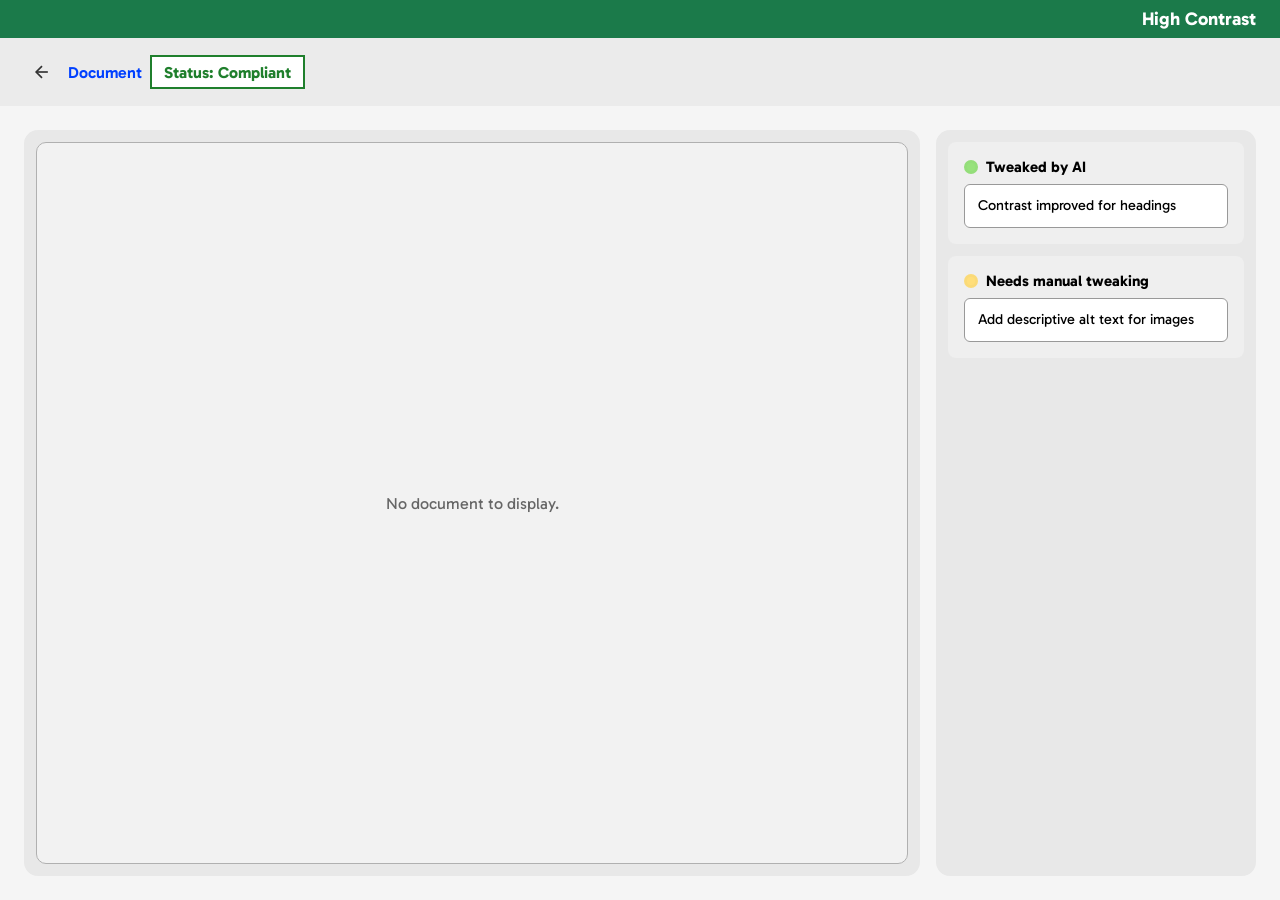
<file: branch_document.html>
<!DOCTYPE html>
<html lang="en">
<head>
    <meta charset="UTF-8">
    <meta name="viewport" content="width=device-width, initial-scale=1.0">
    <title>Document - City of Oakland</title>
    <link rel="stylesheet" href="style.css">
    <script src="config.js"></script>
    <script src="backend.js"></script>
</head>
<body>
    <a class="skip-link" href="#main-content">Skip to main content</a>
    <div class="top-bar">
        <button type="button" class="high-contrast-toggle" id="highContrastToggle" aria-pressed="false">High Contrast</button>
    </div>

    <main class="documents-main document-viewer-page" id="main-content">
        <div class="document-header-bar">
            <a href="test.html" class="doc-back-link" aria-label="Back to documents" title="Back to documents">
                <svg aria-hidden="true" focusable="false" width="20" height="20" viewBox="0 0 24 24" fill="none" stroke="currentColor" stroke-width="2"><line x1="19" y1="12" x2="5" y2="12"/><polyline points="12 19 5 12 12 5"/></svg>
            </a>
            <h1 class="document-title-heading"><a href="javascript:void(0)" id="docTitle" class="document-header-title doc-file-link">Document</a></h1>
            <span id="docStatus" class="doc-status-badge" role="status" aria-live="polite">Status: Compliant</span>
        </div>
        <div class="document-viewer-shell">
            <div class="document-layout">
                <div class="document-card">
                    <div class="document-viewer-frame-wrap">
                        <div id="placeholder" class="document-viewer-placeholder">No document to display.</div>
                        <iframe id="docFrame" title="Document content" style="display: none;"></iframe>
                    </div>
                </div>

                <aside class="document-sidebar" aria-label="Accessibility comments">
                    <div class="panel ai-panel">
                        <div class="panel-header">
                            <span class="status-circle status-green" aria-hidden="true"></span>
                            <h2 class="panel-title">Tweaked by AI</h2>
                        </div>
                        <ul class="issue-list" id="aiIssues">
                            <li class="issue-item"><span class="visually-hidden">Auto-fixed: </span>Contrast improved for headings</li>
                        </ul>
                    </div>

                    <div class="panel manual-panel">
                        <div class="panel-header">
                            <span class="status-circle status-yellow" aria-hidden="true"></span>
                            <h2 class="panel-title">Needs manual tweaking</h2>
                        </div>
                        <ul class="issue-list" id="manualIssues">
                            <li class="issue-item"><span class="visually-hidden">Action needed: </span>Add descriptive alt text for images</li>
                        </ul>
                    </div>
                </aside>
            </div>
        </div>
    </main>

    <script>
        (function () {
            var placeholder = document.getElementById('placeholder');
            var frame = document.getElementById('docFrame');
            var titleEl = document.getElementById('docTitle');
            var statusEl = document.getElementById('docStatus');
            var DB_NAME = 'ASL_Documents';
            var VIEWER_STORE = 'viewer';

            function openDB() {
                return new Promise(function (resolve, reject) {
                    var r = indexedDB.open(DB_NAME, 2);
                    r.onerror = function () { reject(r.error); };
                    r.onsuccess = function () { resolve(r.result); };
                    r.onupgradeneeded = function () {
                        var db = r.result;
                        if (!db.objectStoreNames.contains(VIEWER_STORE)) {
                            db.createObjectStore(VIEWER_STORE, { keyPath: 'id' });
                        }
                    };
                });
            }

            function getViewerDoc() {
                return openDB().then(function (db) {
                    return new Promise(function (resolve, reject) {
                        var tx = db.transaction(VIEWER_STORE, 'readonly');
                        var req = tx.objectStore(VIEWER_STORE).get('current');
                        req.onsuccess = function () { resolve(req.result || null); };
                        req.onerror = function () { reject(req.error); };
                    });
                });
            }

            function getComplianceStatus(name) {
                if (!name) return 'Compliant';
                return /sample2|non[- ]?compliant|fail/i.test(name) ? 'Non-Compliant' : 'Compliant';
            }

            getViewerDoc().then(function (doc) {
                if (doc && doc.blob) {
                    if (doc.name && titleEl) {
                        titleEl.textContent = doc.name;
                        titleEl.setAttribute('aria-label', 'Open ' + doc.name);
                    }
                    if (statusEl) {
                        var status = getComplianceStatus(doc.name);
                        statusEl.textContent = 'Status: ' + status;
                        statusEl.classList.toggle('is-non-compliant', status === 'Non-Compliant');
                    }
                    // Hide built-in PDF chrome where supported so the page
                    // looks like a clean document inside the card.
                    var baseUrl = URL.createObjectURL(doc.blob);
                    var viewerUrl = baseUrl + '#toolbar=0&navpanes=0&scrollbar=0';
                    titleEl.href = viewerUrl;
                    frame.src = viewerUrl;
                    frame.style.display = 'block';
                    placeholder.style.display = 'none';
                }
            }).catch(function () {
                placeholder.textContent = 'Could not load document.';
            });
        })();
    </script>
    <script>
        (function () {
            var toggle = document.getElementById('highContrastToggle');
            var key = 'highContrast';
            function apply() {
                var on = localStorage.getItem(key) === 'true';
                document.body.classList.toggle('high-contrast-mode', on);
                document.documentElement.classList.toggle('high-contrast-mode', on);
                if (toggle) toggle.setAttribute('aria-pressed', on);
                if (toggle) toggle.textContent = on ? 'Default' : 'High Contrast';
            }
            if (toggle) {
                toggle.addEventListener('click', function () {
                    var on = localStorage.getItem(key) !== 'true';
                    localStorage.setItem(key, on ? 'true' : 'false');
                    apply();
                });
            }
            apply();
        })();
    </script>
</body>
</html>
</file>
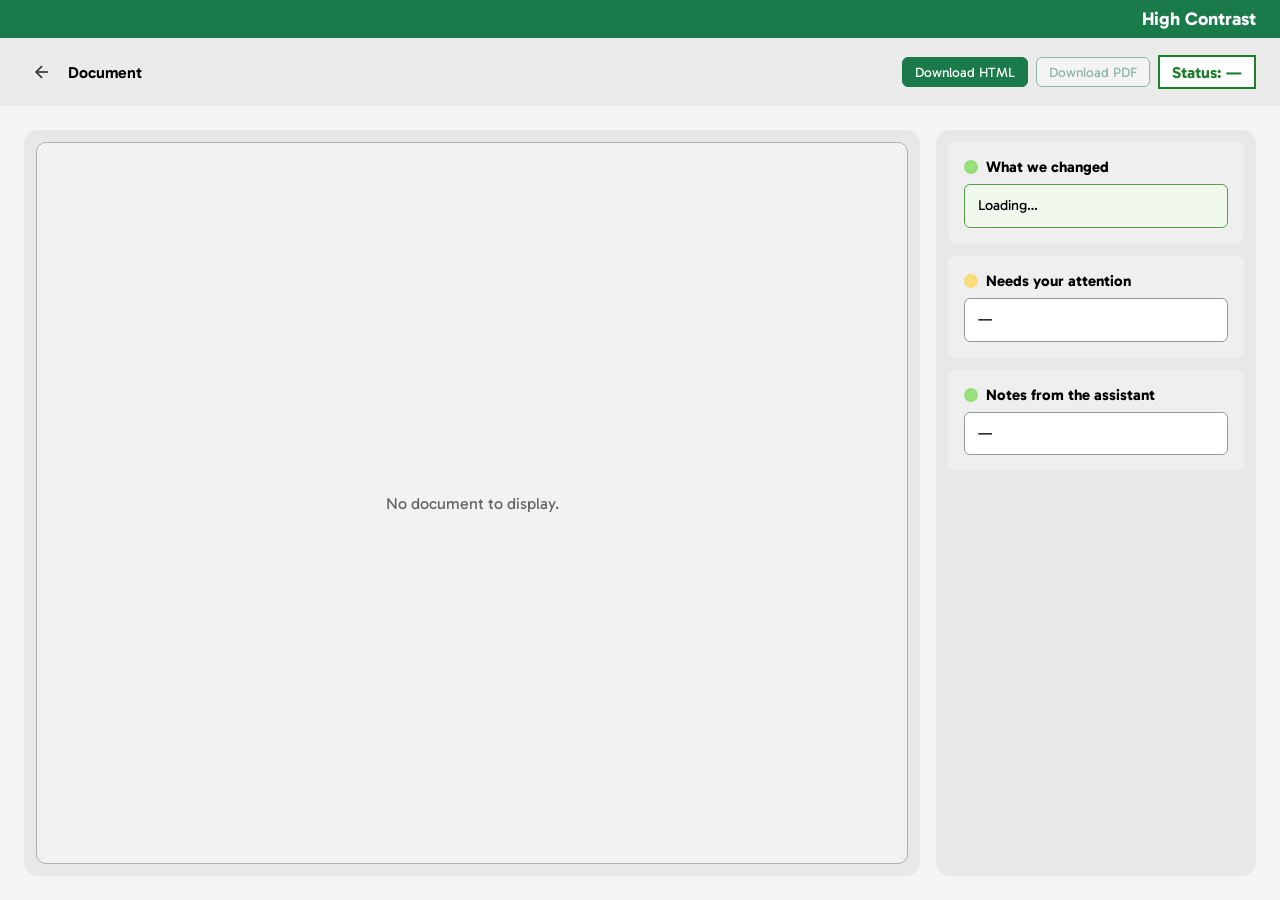
<file: document.html>
<!DOCTYPE html>
<html lang="en">
<head>
    <meta charset="UTF-8">
    <meta name="viewport" content="width=device-width, initial-scale=1.0">
    <title>Document - City of Oakland</title>
    <link rel="stylesheet" href="style.css">
    <script src="config.js"></script>
    <script src="backend.js"></script>
</head>
<body>
    <a class="skip-link" href="#main-content">Skip to main content</a>
    <div class="top-bar">
        <button type="button" class="high-contrast-toggle" id="highContrastToggle" aria-pressed="false">High Contrast</button>
    </div>

    <main class="documents-main document-viewer-page" id="main-content">
        <div class="document-header-bar">
            <a href="test.html" class="doc-back-link" aria-label="Back to documents" title="Back to documents">
                <svg aria-hidden="true" focusable="false" width="20" height="20" viewBox="0 0 24 24" fill="none" stroke="currentColor" stroke-width="2"><line x1="19" y1="12" x2="5" y2="12"/><polyline points="12 19 5 12 12 5"/></svg>
            </a>
            <h1 class="document-title-heading"><span id="docTitle" class="document-header-title">Document</span></h1>
            <div class="document-header-actions-wrap">
                <div class="document-header-actions" id="serverDownloadActions" hidden>
                    <button type="button" class="doc-download-btn" id="downloadHtmlBtn">Download HTML</button>
                    <button type="button" class="doc-download-btn doc-download-btn-secondary" id="downloadPdfBtn" disabled title="Remediated PDF is not generated for this document yet">Download PDF</button>
                </div>
                <span id="docStatus" class="doc-status-badge" role="status" aria-live="polite">Status: —</span>
            </div>
        </div>
        <div class="document-viewer-shell">
            <div class="document-layout">
                <div class="document-card">
                    <div class="document-viewer-frame-wrap">
                        <div id="placeholder" class="document-viewer-placeholder">No document to display.</div>
                        <iframe id="docFrame" title="Document content" style="display: none;"></iframe>
                    </div>
                </div>

                <aside class="document-sidebar" aria-label="Accessibility summary">
                    <div class="panel alterations-panel">
                        <div class="panel-header">
                            <span class="status-circle status-green" aria-hidden="true"></span>
                            <h2 class="panel-title">What we changed</h2>
                        </div>
                        <ul class="issue-list" id="alterationsList">
                            <li class="issue-item alteration-item">Loading…</li>
                        </ul>
                    </div>

                    <div class="panel manual-panel">
                        <div class="panel-header">
                            <span class="status-circle status-yellow" aria-hidden="true"></span>
                            <h2 class="panel-title">Needs your attention</h2>
                        </div>
                        <ul class="issue-list" id="manualIssues">
                            <li class="issue-item">—</li>
                        </ul>
                    </div>

                    <div class="panel ai-panel">
                        <div class="panel-header">
                            <span class="status-circle status-green" aria-hidden="true"></span>
                            <h2 class="panel-title">Notes from the assistant</h2>
                        </div>
                        <ul class="issue-list" id="aiIssues">
                            <li class="issue-item">—</li>
                        </ul>
                    </div>
                </aside>
            </div>
        </div>
    </main>

    <script>
        (function () {
            if (typeof API_BASE === 'undefined' || !API_BASE || API_BASE === 'https://your-backend-url') return;
            var params = new URLSearchParams(window.location.search);
            if (!params.get('id')) return;
            consumeJwtFromUrlHash();
            var h = typeof authHeaders === 'function' ? authHeaders() : {};
            if (!h['Authorization']) {
                window.location.href = 'index.html?auth=failed';
                return;
            }
            fetch(API_BASE + '/api/person/jwt', { credentials: 'include', headers: h })
                .then(function (res) {
                    if (!res.ok) window.location.href = 'index.html?auth=failed';
                })
                .catch(function () {
                    window.location.href = 'index.html?auth=failed';
                });
        })();
    </script>
    <script>
        /* Local-only viewer (no ?id=): load blob from IndexedDB. Server-backed docs are handled in backend.js only. */
        (function () {
            var params = new URLSearchParams(window.location.search);
            if (params.get('id')) return;

            var placeholder = document.getElementById('placeholder');
            var frame = document.getElementById('docFrame');
            var titleEl = document.getElementById('docTitle');
            var statusEl = document.getElementById('docStatus');
            var DB_NAME = 'ASL_Documents';
            var VIEWER_STORE = 'viewer';

            function openDB() {
                return new Promise(function (resolve, reject) {
                    var r = indexedDB.open(DB_NAME, 2);
                    r.onerror = function () { reject(r.error); };
                    r.onsuccess = function () { resolve(r.result); };
                    r.onupgradeneeded = function () {
                        var db = r.result;
                        if (!db.objectStoreNames.contains(VIEWER_STORE)) {
                            db.createObjectStore(VIEWER_STORE, { keyPath: 'id' });
                        }
                    };
                });
            }

            function getViewerDoc() {
                return openDB().then(function (db) {
                    return new Promise(function (resolve, reject) {
                        var tx = db.transaction(VIEWER_STORE, 'readonly');
                        var req = tx.objectStore(VIEWER_STORE).get('current');
                        req.onsuccess = function () { resolve(req.result || null); };
                        req.onerror = function () { reject(req.error); };
                    });
                });
            }

            function getComplianceStatus(name) {
                if (!name) return 'Compliant';
                return /sample2|non[- ]?compliant|fail/i.test(name) ? 'Non-Compliant' : 'Compliant';
            }

            getViewerDoc().then(function (doc) {
                if (doc && doc.blob) {
                    if (doc.name && titleEl) {
                        titleEl.textContent = doc.name;
                        titleEl.setAttribute('aria-label', 'Open ' + doc.name);
                    }
                    if (statusEl) {
                        var status = getComplianceStatus(doc.name);
                        statusEl.textContent = 'Status: ' + status;
                        statusEl.classList.toggle('is-non-compliant', status === 'Non-Compliant');
                    }
                    var baseUrl = URL.createObjectURL(doc.blob);
                    var viewerUrl = baseUrl + '#toolbar=0&navpanes=0&scrollbar=0';
                    if (frame) frame.src = viewerUrl;
                    if (frame) frame.style.display = 'block';
                    if (placeholder) placeholder.style.display = 'none';
                }
            }).catch(function () {
                if (placeholder) placeholder.textContent = 'Could not load document.';
            });
        })();
    </script>
    <script>
        (function () {
            var toggle = document.getElementById('highContrastToggle');
            var key = 'highContrast';
            function apply() {
                var on = localStorage.getItem(key) === 'true';
                document.body.classList.toggle('high-contrast-mode', on);
                document.documentElement.classList.toggle('high-contrast-mode', on);
                if (toggle) toggle.setAttribute('aria-pressed', on);
                if (toggle) toggle.textContent = on ? 'Default' : 'High Contrast';
            }
            if (toggle) {
                toggle.addEventListener('click', function () {
                    var on = localStorage.getItem(key) !== 'true';
                    localStorage.setItem(key, on ? 'true' : 'false');
                    apply();
                });
            }
            apply();
        })();
    </script>
</body>
</html>
</file>
<file: style.css>
@import url('https://fonts.googleapis.com/css2?family=Gabarito:wght@400..900&display=swap');

* {
    box-sizing: border-box;
    margin: 0;
    padding: 0;
}

body {
    font-family: 'Gabarito', sans-serif;
    background-color: #f0f0f0;
    min-height: 100vh;
    display: flex;
    flex-direction: column;
}

.skip-link {
    position: absolute;
    left: 0.75rem;
    top: -48px;
    z-index: 1000;
    background: #000;
    color: #fff;
    padding: 0.65rem 0.85rem;
    border-radius: 0.35rem;
    text-decoration: none;
    font-weight: 700;
}

.skip-link:focus,
.skip-link:focus-visible {
    top: 0.75rem;
    outline: 2px solid #fff;
    outline-offset: 2px;
}

html.high-contrast-mode {
    font-size: calc(100% + 2px);
}

/* Top bar - dark green */
.top-bar {
    background-color: #1B7A4A;
    padding: 0.5rem 1.5rem;
    display: flex;
    justify-content: flex-end;
    align-items: center;
}

.high-contrast-toggle {
    color: white;
    font-size: 1.15rem;
    font-weight: 700;
    font-family: inherit;
    background: none;
    border: none;
    cursor: pointer;
    padding: 0;
}

.high-contrast-toggle:hover {
    text-decoration: underline;
}

.high-contrast-toggle:focus-visible {
    outline: 2px solid #fff;
    outline-offset: 2px;
}

/* Main header - white with logo and search */
.main-header {
    background-color: #ffffff;
    display: flex;
    justify-content: space-between;
    align-items: center;
    padding: 1rem 1.5rem;
    border-bottom: 1px solid #e0e0e0;
}

.header-brand {
    display: flex;
    align-items: center;
    gap: 1rem;
}

.header-logo {
    height: 60px;
    width: auto;
    object-fit: contain;
}

.header-logo-link {
    display: inline-flex;
    align-items: center;
    padding: 0.15rem;
    border-radius: 6px;
    text-decoration: none;
}

.header-logo-link:hover {
    background-color: #f0f0f0;
}

.header-logo-link:focus-visible {
    outline: 2px solid #0b57d0;
    outline-offset: 2px;
}

.header-title {
    display: flex;
    flex-direction: column;
    line-height: 1.2;
}

.city-of {
    font-size: 0.85rem;
    color: #555;
    font-weight: 500;
    letter-spacing: 0.02em;
}

.oakland {
    font-size: 1.75rem;
    font-weight: bold;
    color: #000;
    letter-spacing: 0.02em;
}

.header-search-input {
    width: 220px;
    padding: 0.5rem 0.75rem;
    border: 1px solid #767676;
    border-radius: 4px;
    background-color: #e0e0e0;
    font-size: 0.9rem;
    color: #333;
}

.header-search-input::placeholder {
    color: #666;
}

.header-search-input:focus {
    outline: 2px solid #0b57d0;
    outline-offset: 2px;
    border-color: #ccc;
    background-color: #fff;
}

/* Page content - grey background, centered login */
.page-content {
    flex: 1;
    display: flex;
    justify-content: center;
    align-items: center;
    padding: 2rem;
    background-color: #f0f0f0;
}

.login-container {
    width: 100%;
    display: flex;
    justify-content: center;
    align-items: center;
}

.login-box {
    background-color: #ebebeb;
    padding: 2.5rem 2rem;
    border-radius: 12px;
    width: 100%;
    max-width: 380px;
    box-shadow: 0 1px 3px rgba(0, 0, 0, 0.08);
}

.login-box h1 {
    color: #000;
    text-align: center;
    margin-bottom: 1.5rem;
    font-size: 1.5rem;
    font-weight: bold;
}

.form-group {
    margin-bottom: 1rem;
}

.form-group label {
    display: block;
    margin-bottom: 0.35rem;
    font-size: 0.95rem;
    font-weight: 600;
    color: #222;
}

.login-box input,
.settings-form input[type="text"],
.settings-form input[type="email"],
.settings-form input[type="password"] {
    width: 100%;
    padding: 0.75rem 1rem;
    border: 1px solid #767676;
    border-radius: 6px;
    font-size: 1rem;
    background-color: #fff;
    color: #333;
}

.login-box input::placeholder,
.settings-form input::placeholder {
    color: #6b6b6b;
}

.login-box input:focus,
.settings-form input[type="text"]:focus,
.settings-form input[type="email"]:focus,
.settings-form input[type="password"]:focus {
    outline: 2px solid #0b57d0;
    outline-offset: 2px;
    border-color: #1B7A4A;
}

.form-error {
    min-height: 1.25rem;
    margin-top: 0.25rem;
    color: #b00020;
    font-weight: 600;
    font-size: 0.9rem;
}

.form-success {
    min-height: 1.25rem;
    margin-top: 0.25rem;
    color: #1B7A4A;
    font-weight: 600;
    font-size: 0.9rem;
}

.login-box button {
    width: 100%;
    background-color: #1B7A4A;
    color: white;
    padding: 0.75rem 1rem;
    border: none;
    border-radius: 6px;
    cursor: pointer;
    font-weight: bold;
    font-size: 1rem;
    margin-top: 0.5rem;
}

.login-box button:hover {
    background-color: #145a32;
}

.form-footer {
    text-align: center;
    margin-top: 1.25rem;
    font-size: 0.9rem;
    color: #555;
}

.form-footer a {
    color: #176640;
    font-weight: 600;
    text-decoration: none;
    display: inline-block;
    padding: 0.08rem 0.28rem;
    line-height: 1.2;
}

.form-footer a:hover {
    text-decoration: underline;
}

.form-hint {
    margin-top: 0.75rem;
    font-size: 0.8rem;
    color: #595959;
}

.visually-hidden {
    position: absolute;
    width: 1px;
    height: 1px;
    padding: 0;
    margin: -1px;
    overflow: hidden;
    clip: rect(0, 0, 0, 0);
    white-space: nowrap;
    border: 0;
}

.register-box {
    max-width: 380px;
}

/* Test page styles (unchanged structure, optional tweaks) */
.test-container {
    width: 100%;
    display: flex;
    justify-content: center;
    align-items: center;
    padding: 2rem;
    background-color: #f0f0f0;
    min-height: 100vh;
}

.test-box {
    background-color: #ffffff;
    padding: 2.5rem;
    border-radius: 12px;
    max-width: 400px;
    box-shadow: 0 1px 3px rgba(0, 0, 0, 0.08);
}

.test-box h1 {
    color: #1B7A4A;
    text-align: center;
    margin-bottom: 1rem;
}

.test-box p {
    color: #333;
    margin-bottom: 1rem;
    text-align: center;
}

.test-box button {
    width: 100%;
    background-color: #1B7A4A;
    color: white;
    padding: 0.75rem;
    border: none;
    border-radius: 6px;
    cursor: pointer;
    font-weight: bold;
}

.test-box button:hover {
    background-color: #145a32;
}

/* Documents dashboard (post-login) */
.main-header .header-actions {
    display: flex;
    align-items: center;
    gap: 0.75rem;
}

.account-name {
    display: inline-block;
    min-width: 6rem;
    max-width: 16rem;
    padding: 0.5rem 0.85rem;
    background-color: #e0e0e0;
    border-radius: 6px;
    font-size: 1rem;
    font-weight: 600;
    color: #222;
    overflow: hidden;
    text-overflow: ellipsis;
    white-space: nowrap;
    vertical-align: middle;
}

.icon-btn {
    display: inline-flex;
    align-items: center;
    justify-content: center;
    width: 36px;
    height: 36px;
    padding: 0;
    border: none;
    background: transparent;
    color: #333;
    cursor: pointer;
    border-radius: 4px;
}

.icon-btn:hover {
    background-color: #eee;
    color: #1B7A4A;
}

a:focus-visible,
button:focus-visible,
input:focus-visible,
.icon-btn:focus-visible,
.doc-back-link:focus-visible,
.doc-open-link:focus-visible,
.doc-file-link:focus-visible {
    outline: 2px solid #0b57d0;
    outline-offset: 2px;
}

.icon-btn svg {
    flex-shrink: 0;
}

a.icon-btn {
    text-decoration: none;
}

.documents-main {
    flex: 1;
    padding: 0;
    background-color: #fff;
}

.documents-bar {
    display: flex;
    justify-content: space-between;
    align-items: center;
    padding: 1rem 1.5rem;
    background-color: #ebebeb;
}

.documents-title {
    font-size: 1.3rem;
    font-weight: bold;
    color: #000;
    margin: 0;
}

.documents-actions {
    display: flex;
    align-items: center;
    gap: 0.5rem;
}

.documents-table-wrap {
    overflow-x: auto;
    overflow-y: auto;
    max-height: calc(100vh - 220px);
}

.documents-table {
    width: 100%;
    border-collapse: collapse;
    font-size: 1rem;
}

.documents-table th,
.documents-table td {
    padding: 0.9rem 1.2rem;
    text-align: left;
    border-bottom: 1px solid #e0e0e0;
}

.documents-table th {
    background-color: #ebebeb;
    font-weight: bold;
    font-size: 1.1rem;
    color: #000;
    position: sticky;
    top: 0;
}

.documents-table tbody tr {
    background-color: #fff;
}

.documents-table tbody tr:nth-child(even) {
    background-color: #f9f9f9;
}

.documents-table tbody tr:hover {
    background-color: #f0f0f0;
}

.documents-table .th-select,
.documents-table .td-select {
    width: 2.5rem;
    text-align: center;
    vertical-align: middle;
}

.doc-open-link {
    color: #1B7A4A;
    font-weight: 600;
    text-decoration: none;
}

.doc-open-link:hover {
    text-decoration: underline;
}

body.high-contrast-mode .doc-open-link {
    color: #000;
    display: inline-block;
    padding: 0.25rem 0.4rem;
    outline: 2px solid #000;
}

body.high-contrast-mode .doc-open-link:focus {
    outline: 2px solid #000;
}

.documents-table .th-select input,
.documents-table .td-select input {
    -webkit-appearance: none;
    appearance: none;
    margin: 0;
    cursor: pointer;
    width: 1.7rem;
    height: 1.7rem;
    border: 2px solid #000;
    border-radius: 0.35rem;
    background: #fff;
    display: inline-grid;
    place-content: center;
}

.documents-table .th-select input::before,
.documents-table .td-select input::before {
    content: "";
    width: 0.95rem;
    height: 0.95rem;
    transform: scale(0);
    transition: transform 120ms ease-in-out;
    background: #fff;
    clip-path: polygon(14% 54%, 0 68%, 40% 100%, 100% 24%, 86% 10%, 40% 68%);
}

.documents-table .th-select input:checked,
.documents-table .td-select input:checked {
    background: #1a73e8;
    border-color: #000;
}

.documents-table .th-select input:checked::before,
.documents-table .td-select input:checked::before {
    transform: scale(1);
}

/* High contrast mode */
body.high-contrast-mode .top-bar {
    background-color: #000;
}

body.high-contrast-mode .login-box button,
body.high-contrast-mode .test-box button {
    background-color: #000;
}

body.high-contrast-mode .login-box button:hover,
body.high-contrast-mode .test-box button:hover {
    background-color: #333;
}

/* Back link next to document title */
.document-header-bar {
    display: flex;
    align-items: center;
    gap: 0.5rem;
    padding: 1rem 1.5rem;
    background-color: #ebebeb;
}

.doc-back-link {
    display: inline-flex;
    align-items: center;
    justify-content: center;
    width: 36px;
    height: 36px;
    color: #333;
    text-decoration: none;
    border-radius: 6px;
}

.doc-back-link:hover {
    background-color: #eee;
    color: #1B7A4A;
}

.document-header-title {
    font-size: 1rem;
    font-weight: 600;
    color: #000;
}

.document-title-heading {
    margin: 0;
    font-size: 1rem;
    font-weight: 600;
}

.doc-file-link {
    text-decoration: none;
    color: #0040ff;
}

.doc-file-link:hover {
    text-decoration: underline;
}

.doc-status-badge {
    padding: 0.35rem 0.75rem;
    border: 2px solid #1f7f2c;
    color: #1f7f2c;
    font-weight: 700;
    background: #fff;
}

.doc-status-badge.is-non-compliant {
    border-color: #d10000;
    color: #d10000;
}

.document-header-actions-wrap {
    margin-left: auto;
    display: flex;
    align-items: center;
    flex-wrap: wrap;
    gap: 0.5rem;
}

.document-header-actions {
    display: flex;
    flex-wrap: wrap;
    align-items: center;
    gap: 0.5rem;
}

.doc-download-btn {
    padding: 0.35rem 0.75rem;
    font-size: 0.85rem;
    border-radius: 6px;
    border: 1px solid #1B7A4A;
    background: #1B7A4A;
    color: #fff;
    cursor: pointer;
    font-family: inherit;
}

.doc-download-btn:hover:not(:disabled) {
    background: #145a32;
    border-color: #145a32;
}

.doc-download-btn:disabled {
    opacity: 0.45;
    cursor: not-allowed;
}

.doc-download-btn-secondary {
    background: #fff;
    color: #1B7A4A;
}

.doc-download-btn-secondary:hover:not(:disabled) {
    background: #e8f5e9;
}

.document-viewer-hint {
    margin: 0 1.5rem 0.75rem;
    padding: 0.5rem 0.75rem;
    font-size: 0.85rem;
    color: #444;
    background: #ebebeb;
    border-left: 3px solid #1B7A4A;
    line-height: 1.45;
}

.alterations-hint {
    margin: 0 0 0.65rem 0;
    font-size: 0.82rem;
    color: #444;
    line-height: 1.35;
}

.alterations-panel .alteration-item {
    border-color: #5a9d4a;
    background: #f0f9eb;
}

.issue-item.issue-severity-error {
    border-color: #c0392b;
    background: #fdf2f0;
}

.issue-item.issue-severity-warning {
    border-color: #b8860b;
    background: #fffbf0;
}

.issue-item.issue-severity-info {
    border-color: #6c757d;
    background: #f8f9fa;
}

/* Layout for the document viewer and sidebar comments */
.document-viewer-shell {
    padding: 1.5rem;
    background-color: #f5f5f5;
}

/* Document viewer page: fill viewport below top bar; sidebar scrolls independently */
main.documents-main.document-viewer-page {
    flex: 1;
    min-height: 0;
    overflow: hidden;
    display: flex;
    flex-direction: column;
}

main.documents-main.document-viewer-page .document-header-bar,
main.documents-main.document-viewer-page .document-viewer-hint {
    flex-shrink: 0;
}

main.documents-main.document-viewer-page .document-viewer-shell {
    flex: 1;
    min-height: 0;
    overflow: hidden;
    display: flex;
    flex-direction: column;
}

.document-layout {
    display: flex;
    gap: 1rem;
    align-items: stretch;
    flex: 1;
    min-height: 0;
    overflow: hidden;
}

.document-card {
    flex: 1 1 auto;
    min-width: 0;
    min-height: 0;
    background: #e8e8e8;
    border: none;
    border-radius: 14px;
    padding: 0.75rem;
    display: flex;
    flex-direction: column;
    overflow: hidden;
}

.document-viewer-frame-wrap {
    border-radius: 10px;
    background-color: #f2f2f2;
    border: 1px solid #b0b0b0;
    padding: 0.6rem;
    flex: 1;
    min-height: 0;
    display: flex;
    flex-direction: column;
}

.document-viewer-frame-wrap iframe {
    width: 100%;
    flex: 1;
    min-height: min(70vh, 100%);
    height: auto;
    border: none;
    background-color: #fff;
}

.document-viewer-placeholder {
    display: flex;
    align-items: center;
    justify-content: center;
    flex: 1;
    min-height: 12rem;
    color: #666;
    font-size: 1rem;
}

.document-sidebar {
    width: 320px;
    flex: 0 0 320px;
    min-height: 0;
    overflow-x: hidden;
    overflow-y: auto;
    -webkit-overflow-scrolling: touch;
    background: #e8e8e8;
    border-radius: 14px;
    border: none;
    padding: 0.75rem;
    display: flex;
    align-items: stretch;
}

.comment-panel {
    width: 100%;
    display: flex;
    flex-direction: column;
}

.comment-title {
    margin: 0 0 0.25rem 0;
    font-size: 1.05rem;
    color: #000;
}

.comment-instructions {
    margin: 0 0 0.5rem 0;
    font-size: 0.85rem;
    color: #555;
}

.access-comments {
    width: 100%;
    resize: vertical;
    min-height: 160px;
    padding: 0.5rem;
    border: 1px solid #e0e0e0;
    border-radius: 6px;
    font-family: inherit;
    font-size: 0.95rem;
    color: #222;
    margin-bottom: 0.5rem;
}

.comment-actions {
    display: flex;
    gap: 0.5rem;
    margin-top: auto;
}

.comment-actions .icon-btn {
    padding: 0.5rem 0.75rem;
    background-color: #1B7A4A;
    color: #fff;
    border-radius: 6px;
    border: none;
    cursor: pointer;
}

.comment-actions .icon-btn:hover {
    background-color: #145a32;
}

@media (max-width: 880px) {
    .document-layout {
        flex-direction: column;
    }

    .document-sidebar {
        width: 100%;
        flex: 0 0 auto;
        max-height: min(70vh, 32rem);
        overflow-y: auto;
    }
}

/* Panels for AI/manual issue lists */
.document-sidebar {
    display: flex;
    flex-direction: column;
    gap: 0.75rem;
}

.panel {
    background: #efefef;
    border-radius: 8px;
    padding: 1rem;
    border: none;
}

.panel-header {
    display: flex;
    align-items: center;
    gap: 0.5rem;
    margin-bottom: 0.5rem;
}

.status-circle {
    width: 14px;
    height: 14px;
    border-radius: 50%;
    display: inline-block;
    flex: 0 0 14px;
    box-shadow: 0 0 0 3px rgba(0,0,0,0.02) inset;
}

.status-green {
    background: #97e27c; /* highlight green */
}

.status-yellow {
    background: #ffde7a; /* highlight yellow */
}

.panel-title {
    font-size: 0.95rem;
    margin: 0;
}

.issue-list {
    list-style: none;
    padding-left: 0;
    margin: 0;
    display: flex;
    flex-direction: column;
    gap: 0.5rem;
}

.issue-item {
    background: #fff;
    border: 1px solid #999;
    padding: 0.7rem 0.8rem;
    border-radius: 6px;
    font-size: 0.9rem;
    line-height: 1.35;
}

.issue-item.issue-jump-link {
    cursor: pointer;
    text-decoration: underline;
    text-decoration-style: dotted;
}

.issue-item.issue-jump-link:hover,
.issue-item.issue-jump-link:focus {
    outline: 2px solid #2563eb;
    outline-offset: 2px;
}

@media (max-width: 880px) {
    .document-sidebar { order: 2; }
    /* Settings: keep section nav above main card (override order: 2 on .document-sidebar) */
    .settings-page-layout .settings-nav-sidebar.document-sidebar {
        order: 0;
    }
    .settings-page-layout .settings-content-card {
        order: 1;
    }
}

/* Settings — same shell as document viewer (grey bar + viewer shell + sidebar + card + panels) */
.documents-bar-settings {
    justify-content: flex-start;
}

.documents-bar-leading {
    display: flex;
    align-items: center;
    gap: 0.5rem;
}

.documents-bar-settings .documents-title {
    margin: 0;
}

.settings-viewer-shell {
    flex: 1;
    min-height: calc(100vh - 200px);
}

.settings-page-layout {
    align-items: stretch;
}

.settings-nav-sidebar {
    width: 260px;
    flex: 0 0 260px;
}

.settings-nav-card {
    width: 100%;
    background: #efefef;
    border-radius: 8px;
    padding: 0.5rem;
    border: none;
}

.settings-nav-list {
    list-style: none;
    margin: 0;
    padding: 0;
}

.settings-nav-list li {
    margin: 0;
}

.settings-nav-list li + li {
    margin-top: 0.35rem;
}

/* Settings section nav: same control style as document Download HTML / PDF */
.settings-nav-list .settings-nav-btn.doc-download-btn {
    width: 100%;
    justify-content: center;
    text-align: center;
    font-weight: 700;
    display: inline-flex;
    align-items: center;
}

.settings-nav-list .settings-nav-btn.doc-download-btn:focus-visible {
    outline: 2px solid #0b57d0;
    outline-offset: 2px;
}

.settings-content-card {
    display: flex;
    flex-direction: column;
    min-width: 0;
}

.settings-content-card .settings-panel[hidden] {
    display: none !important;
}

.settings-inner-panel {
    margin: 0;
}

.settings-inner-panel .panel-header {
    margin-bottom: 0.65rem;
}

.settings-inner-panel .panel-title {
    font-size: 1.05rem;
}

.settings-lede {
    color: #444;
    margin: 0 0 1rem 0;
    line-height: 1.45;
    font-size: 0.9rem;
}

.settings-form {
    max-width: 28rem;
}

.settings-form .form-group {
    margin-bottom: 1rem;
}

.settings-form label {
    display: block;
    font-weight: 600;
    margin-bottom: 0.35rem;
    color: #222;
    font-size: 0.95rem;
}

.settings-form .settings-form-submit.doc-download-btn {
    margin-top: 0.35rem;
    font-weight: 700;
}

.settings-status:empty {
    display: none;
}

.settings-status {
    margin-top: 0.5rem;
    margin-bottom: 0;
    color: #1B7A4A;
    font-size: 0.9rem;
    font-weight: 600;
}

.settings-status.is-error {
    color: #b00020;
}

.settings-field {
    margin-bottom: 1.25rem;
}

.settings-checkbox-label {
    display: flex;
    align-items: flex-start;
    gap: 0.5rem;
    font-weight: 600;
    cursor: pointer;
    font-size: 0.95rem;
}

.settings-checkbox-label input[type="checkbox"] {
    width: 1.15rem;
    height: 1.15rem;
    margin-top: 0.15rem;
    flex-shrink: 0;
}

.settings-hint {
    font-size: 0.85rem;
    color: #555;
    margin: 0.35rem 0 0 0;
    line-height: 1.35;
}

.settings-placeholder {
    margin-top: 1.25rem;
    padding: 0.85rem 1rem;
    border: 1px dashed #b0b0b0;
    border-radius: 8px;
    background-color: #f2f2f2;
}

.settings-placeholder-title {
    font-weight: 700;
    margin: 0 0 0.35rem 0;
    color: #333;
    font-size: 0.95rem;
}

@media (max-width: 880px) {
    .settings-nav-sidebar {
        width: 100%;
        flex: 0 0 auto;
    }

    .settings-nav-list {
        display: flex;
        flex-direction: row;
        flex-wrap: wrap;
        gap: 0.5rem;
    }

    .settings-nav-list li {
        flex: 1 1 auto;
        min-width: 8rem;
    }

    .settings-nav-list li + li {
        margin-top: 0;
    }
}

body.high-contrast-mode .settings-nav-list .doc-download-btn.is-active {
    background: #000;
    border-color: #000;
    color: #fff;
}

body.high-contrast-mode .settings-nav-list .doc-download-btn.doc-download-btn-secondary {
    background: #fff;
    color: #000;
    border-color: #000;
}

body.high-contrast-mode .settings-placeholder {
    border-color: #000;
    background: #fff;
}

body.high-contrast-mode .login-box input:focus,
body.high-contrast-mode .settings-form input:focus {
    border-color: #000;
}

body.high-contrast-mode .form-footer a,
body.high-contrast-mode .icon-btn:hover {
    color: #000;
}

body.high-contrast-mode .test-box h1 {
    color: #000;
}

body.high-contrast-mode .top-bar,
body.high-contrast-mode .main-header,
body.high-contrast-mode .login-box,
body.high-contrast-mode .test-box,
body.high-contrast-mode .account-name,
body.high-contrast-mode .header-search-input,
body.high-contrast-mode .document-header-bar,
body.high-contrast-mode .document-card,
body.high-contrast-mode .document-sidebar {
    outline: 2px solid #000;
}

body.high-contrast-mode .documents-main {
    background: #d9d9d9;
    padding: 1rem 1.5rem;
}

body.high-contrast-mode .documents-bar {
    background: #e6e6e6;
    border: 2.7px solid #000;
    border-bottom: none;
    border-radius: 14px 14px 0 0;
    padding: 0.65rem 1rem;
}

body.high-contrast-mode .documents-table-wrap {
    border: 2.7px solid #000;
    border-top: none;
    border-radius: 0 0 14px 14px;
    background: #e6e6e6;
    padding: 0.75rem;
    max-height: calc(100vh - 250px);
}

body.high-contrast-mode .documents-table {
    border-collapse: collapse;
}

body.high-contrast-mode .documents-table th,
body.high-contrast-mode .documents-table td {
    border: 2.7px solid #000;
    background: #f3f3f3;
}

body.high-contrast-mode .documents-table tbody tr:hover {
    background-color: #e5e5e5;
}

body.high-contrast-mode .icon-btn-add,
body.high-contrast-mode .icon-btn-trash {
    width: 34px;
    height: 34px;
    border-radius: 6px;
    border: 1px solid #000;
    background: #fff;
    color: #000;
    outline: none;
}

body.high-contrast-mode .icon-btn-add:focus,
body.high-contrast-mode .icon-btn-trash:focus,
body.high-contrast-mode .icon-btn-add:focus-visible,
body.high-contrast-mode .icon-btn-trash:focus-visible {
    outline: 1px solid #000;
    outline-offset: 1px;
}

body.high-contrast-mode .document-header-bar {
    background: #e6e6e6;
    border: 1px solid #000;
}

body.high-contrast-mode .doc-file-link {
    color: #000;
    display: inline-block;
    padding: 0.3rem 0.5rem;
    outline: 2px solid #000;
}

body.high-contrast-mode .doc-file-link:focus {
    outline: 2px solid #000;
}

body.high-contrast-mode .doc-status-badge {
    background: #fff;
}

body.high-contrast-mode .document-viewer-shell {
    background: #d9d9d9;
    padding-top: 0.8rem;
}

body.high-contrast-mode .panel {
    border: 2px solid #000;
}

body.high-contrast-mode button,
body.high-contrast-mode input,
body.high-contrast-mode a,
body.high-contrast-mode .icon-btn {
    outline: 1.5px solid #000;
}

body.high-contrast-mode a:focus,
body.high-contrast-mode button:focus,
body.high-contrast-mode input:focus,
body.high-contrast-mode .icon-btn:focus {
    outline: 1.5px solid #000;
    outline-offset: 2px;
}

body.high-contrast-mode input[type="checkbox"]:focus,
body.high-contrast-mode input[type="checkbox"]:focus-visible {
    outline: 2px solid #000;
    outline-offset: 2px;
}
</file>
